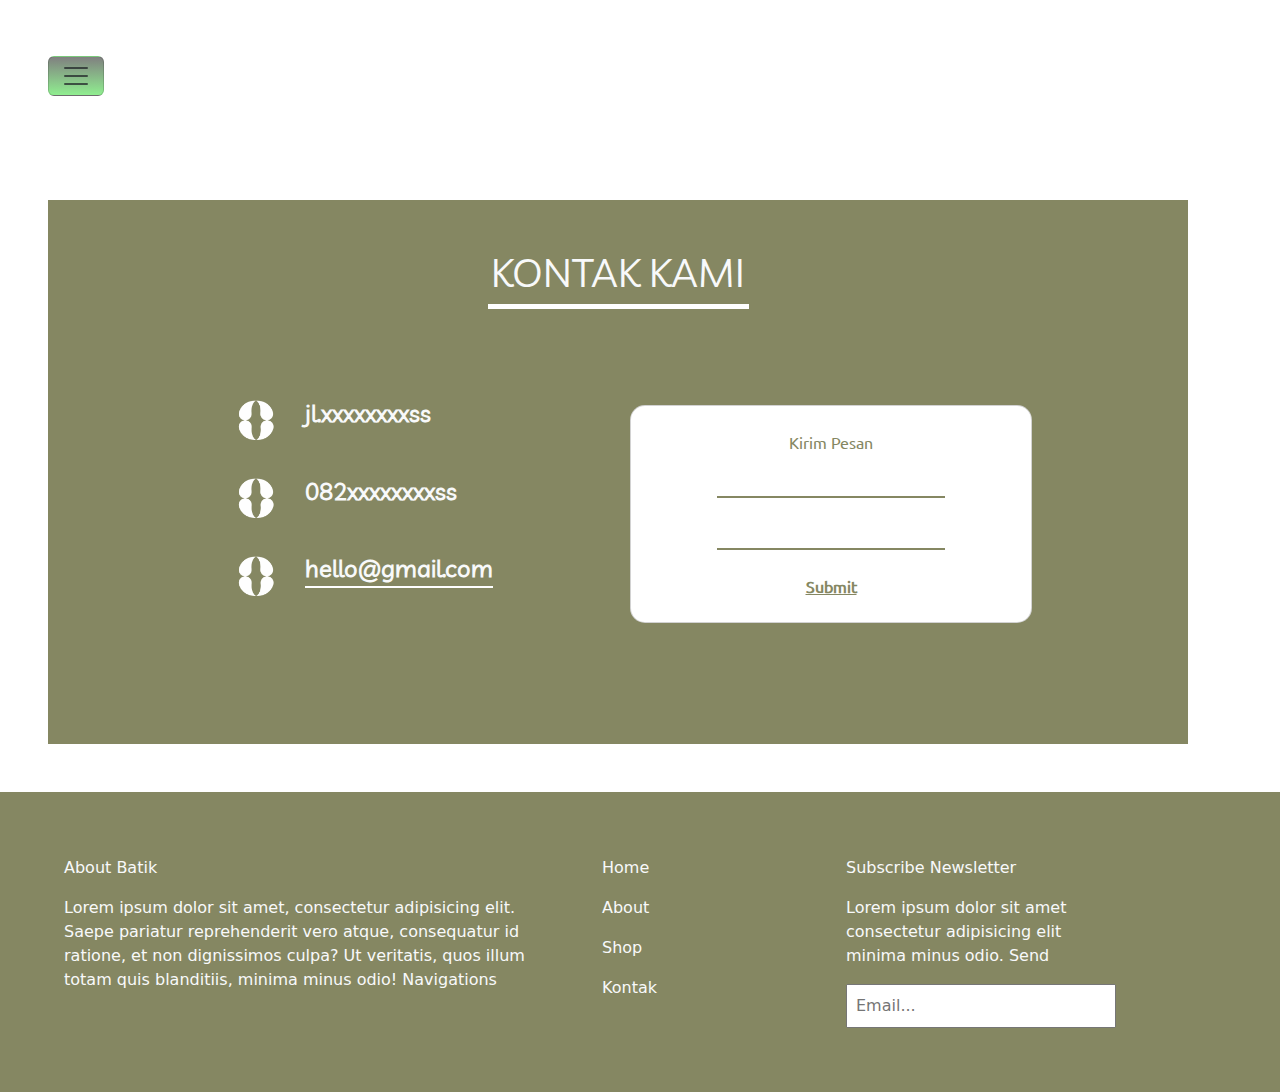
<file: kontak.html>
<!DOCTYPE html>
<html lang="en">
    <head>
        <meta charset="UTF-8">
        <meta name="viewport" content="width=device-width, initial-scale=1.0">
        <title>Document</title>
        <link rel="stylesheet" href="https://cdn.jsdelivr.net/npm/bootstrap@5.3.0/dist/css/bootstrap.min.css">
        <script src="https://cdnjs.cloudflare.com/ajax/libs/popper.js/1.14.7/umd/popper.min.js"></script>
        <script src="https://stackpath.bootstrapcdn.com/bootstrap/4.3.1/js/bootstrap.min.js"></script>
        <link rel="stylesheet" href="style.css">
    </head>
    <body>
        <div class="main p-5" style="background:none">
            <!-- Navbar -->
            <nav class="navbar">
                <!-- Tombol Hamburger -->
                <button class="navbar-toggler" type="button">
                    <span class="navbar-toggler-icon"></span>
                </button>
                <!-- Menu -->
                <div class="navbar-menu" id="navbarMenu">
                    <ul>
                        <li>
                            <a href="index.html" class="btn btn-dark">Home</a>
                        </li>
                        <li>
                            <a href="about.html" class="btn btn-dark">About</a>
                        </li>
                        <li>
                            <a href="pengantar.html" class="btn btn-dark">Pengantar</a>
                        </li>
                        <li>
                            <a href="shop.html" class="btn btn-dark">Shop</a>
                        </li>
                        <li>
                            <a href="kontak.html" class="btn btn-dark">Kontak</a>
                        </li>
                    </ul>
                </div>
            </nav>
        </div>
        <div class="container m-5 p-5 bg-hijau livvic hijau">
            <h1 class="livvic text-light text-center">KONTAK KAMI</h1>
            <center>
                <p class="bg-white w-25 p-0" style="height: 5px;">&nbsp;</p>
            </center>
            <div class="m-5">
                <div class="row mx-5">
                    <div class="col-6 col-md-6 col-lg-6">
                        <div class="d-flex justify-content-start align-items-center" style="margin-bottom: -50px;">
                            <img src="img/elemen.png" class="w-25">
                            <p class="livvic text-light fs-4 fw-bold">jl.xxxxxxxxss</p>
                        </div>
                        <div class="d-flex justify-content-start align-items-center" style="margin-bottom: -50px;">
                            <img src="img/elemen.png" class="w-25">
                            <p class="livvic text-light fs-4 fw-bold">082xxxxxxxxss</p>
                        </div>
                        <div class="d-flex justify-content-start align-items-center" style="margin-bottom: -50px;">
                            <img src="img/elemen.png" class="w-25">
                            <p class="livvic text-light fs-4 fw-bold" style="border:none; border-bottom: 2px solid white">hello@gmail.com</p>
                        </div>
                    </div>
                    <div class="col-6 col-md-6 col-lg-6">
                        <div class="card p-5 pt-4 mt-5 h-75" style="border-radius: 15px">
                            <center>
                                <p class="ubuntu hijau">Kirim Pesan</p>
                                <input type="text" class="w-75" style="border:none; border-bottom: 2px solid #858762">
                                <br>
                                <br>
                                <input type="text" class="w-75" style="border:none; border-bottom: 2px solid #858762">
                                <br>
                                <br>
                                <a href="#" class="ubuntu hijau fw-bold">Submit</a>
                            </center>
                        </div>
                    </div>
                </div>
            </div>
        </div>
        <footer class="p-5 bg-hijau text-light w-100" style="overflow: hidden;">
            <div class="row p-3">
                <div class="col-12 col-md-12 col-lg-5">
                    <p>
                        About Batik
                    </p>
                    <p>
                        Lorem ipsum dolor sit amet, consectetur adipisicing elit. Saepe pariatur reprehenderit vero atque, consequatur id ratione, et non dignissimos culpa? Ut veritatis, quos illum totam quis blanditiis, minima minus odio! Navigations
                    </p>
                </div>
                <div class="col-12 col-md-12 col-lg-2 mx-5">
                    <p>Home</p>
                    <p>About</p>
                    <p>Shop</p>
                    <p>Kontak</p>
                </div>
                <div class="col-12 col-md-12 col-lg-3">
                    <p>Subscribe Newsletter</p>
                    <p>
                        Lorem ipsum dolor sit amet consectetur adipisicing elit minima minus odio.
                        Send
                    </p>
                    <input type="email" placeholder="Email..." class="p-2 w-100">
                </div>
            </div>
        </footer>
        <script>
            document.querySelector('.navbar-toggler').addEventListener('click', function() {
                var menu = document.getElementById('navbarMenu');
                menu.classList.toggle('show');
              });
        </script>
    </body>
</html>
</file>
<file: style.css>
@import url('https://fonts.googleapis.com/css2?family=Berkshire+Swash&display=swap');

@font-face {
    font-family: 'Livvic';
    src: url('font/Livvic.ttf') format('truetype');
}

@font-face {
    font-family: 'Ubuntu';
    src: url('font/Ubuntu.ttf') format('truetype');
}

.ubuntu {
    font-family: 'Ubuntu', sans-serif;
}

.livvic {
    font-family: 'Livvic', sans-serif;
}

.hijau {
    color: #858762;
}

.bg-hijau {
    background-color: #858762;
}

.bswash {
    font-family: 'Berkshire Swash', cursive;
}

.main {
    background: url('img/1.jpg');
    background-size: cover;
    width: 100%;
    height: 100%;
    color: white;
}

.navbar {
    display: flex;
    align-items: center;
}

.navbar-toggler {
    background-image: linear-gradient(gray, lightgreen);
    ;
    color: black;
}

.navbar-toggler-icon {
    color: red;
    font-weight: bold;
}

.navbar-menu {
    display: none;
    text-decoration: none;
    color: white;
    background-color: transparent;
    flex-grow: 1;
    justify-content: space-around;
    align-items: center;
}

.navbar-menu.show {
    display: flex;
    animation: slideIn 0.5s ease;
}

@keyframes slideIn {
    from {
        transform: translateX(-100%);
    }

    to {
        transform: translateX(0);
    }
}

.navbar-menu ul {
    list-style: none;
    padding: 0;
    margin: 0;
    display: flex;
}

.navbar-menu ul li {
    margin: 0 10px;
}

.navbar-menu ul li a {
    text-decoration: none;
    color: white;
    box-shadow: 3px 3px 3px white;
}
</file>
